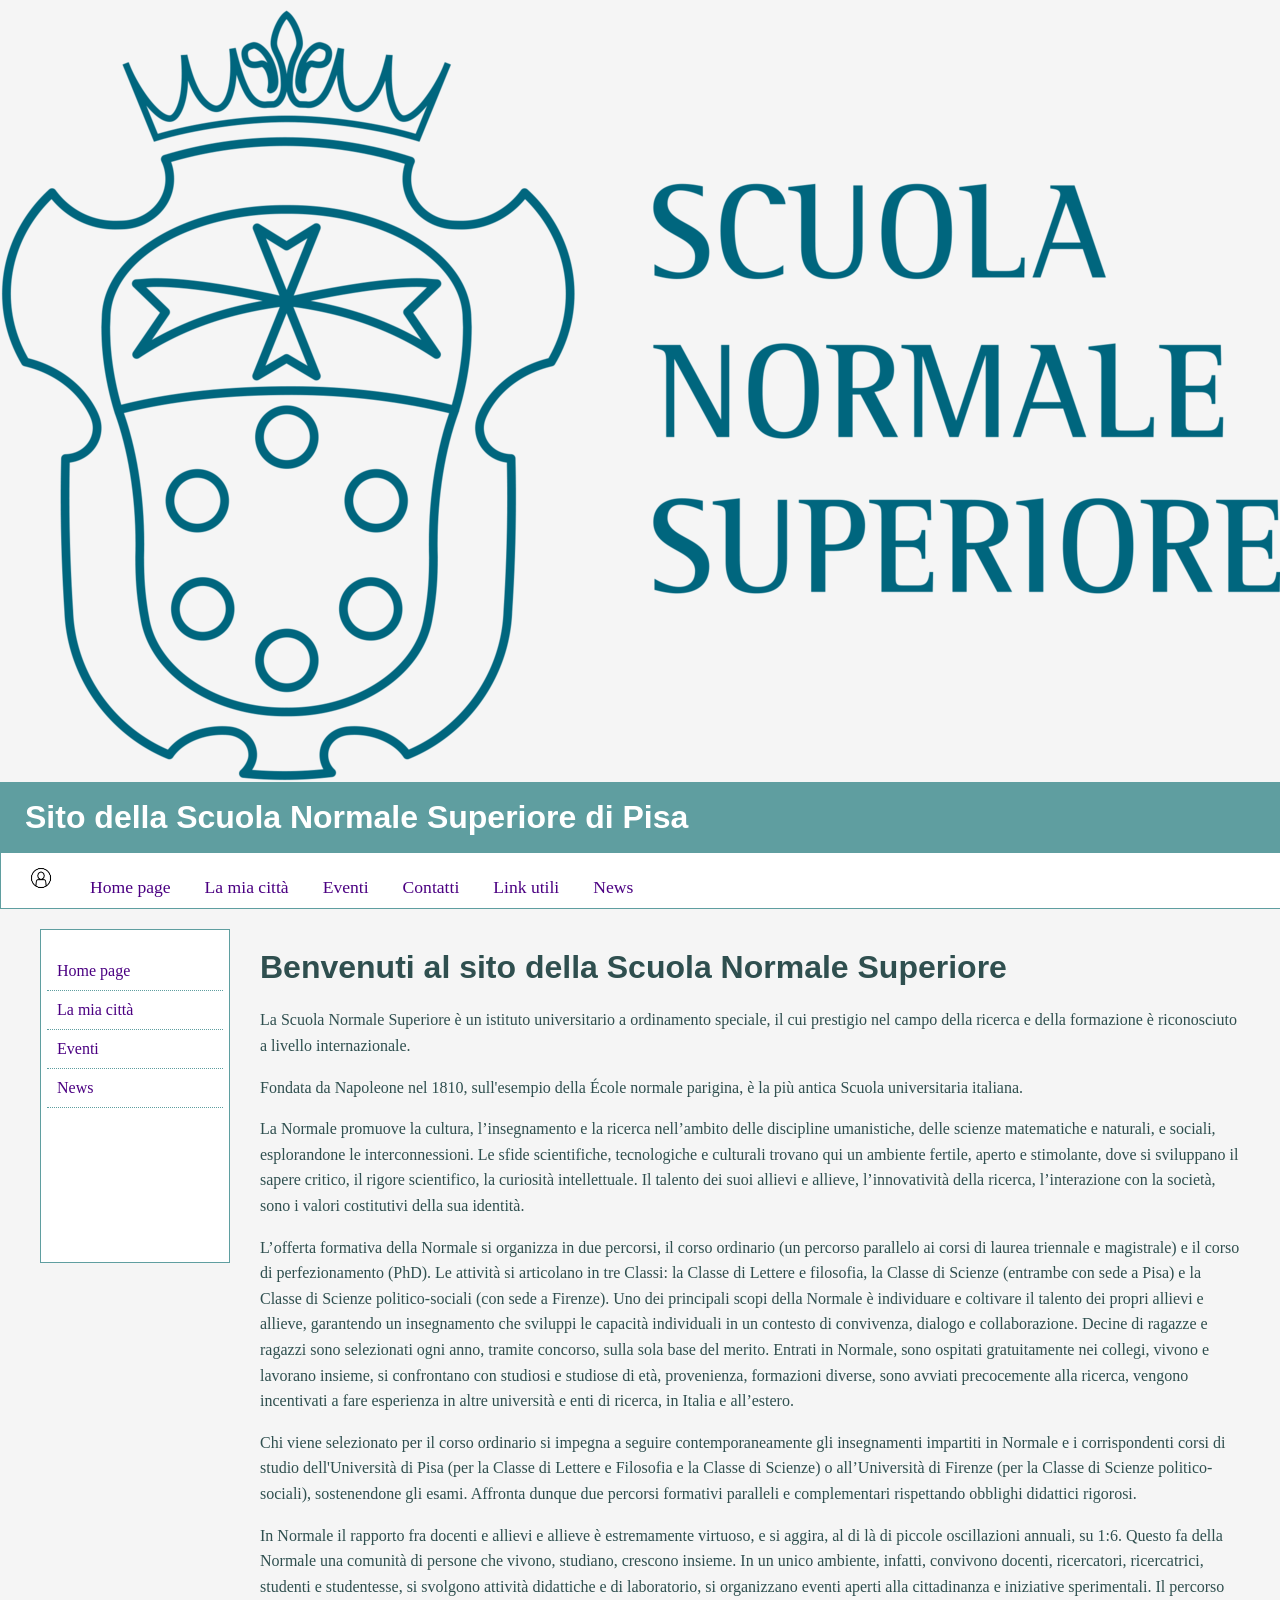
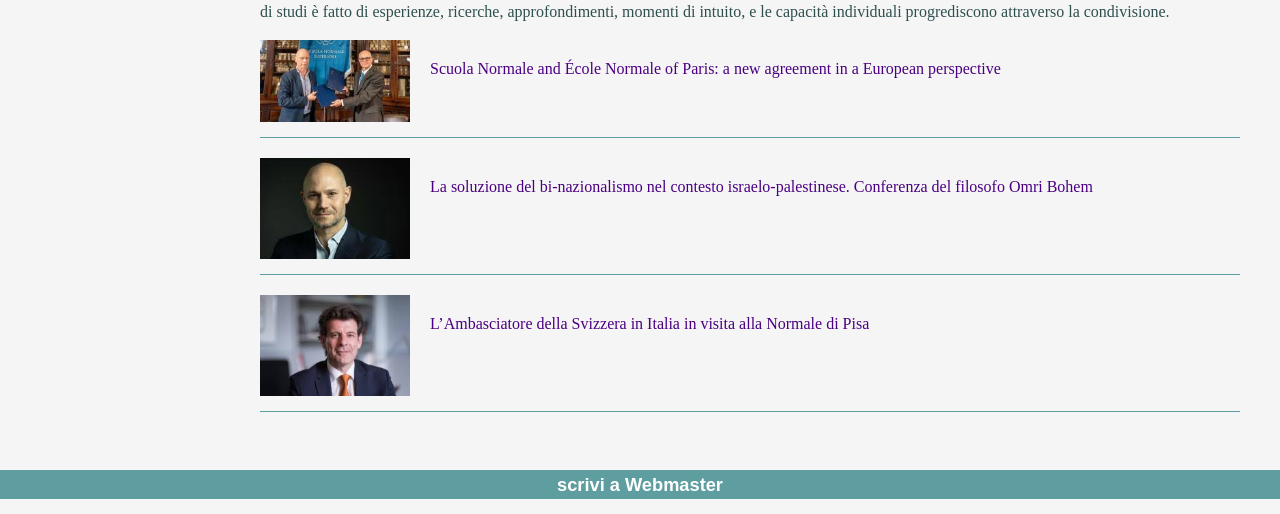
<file: index.html>
<!DOCTYPE html>
<html lang="it">
<head>
  <title>Sito Scuola - Home</title>
  <meta charset="utf-8">
  <link rel="stylesheet" type="text/css" href="sitoscuola.css">
</head>
<body>

  <img src="img/logo.png" class="principale" alt="logo scuola Normale Superiore">
  <div class="titolo">Sito della Scuola Normale Superiore di Pisa</div>

  <nav id="h_navbar">
    <ul>
      <li><a href="account.html"><img src="img/personaggio.png" alt="crea il tuo account per riceverev notizie" height="30px" width="30px"></a></li>
      <li><a href="main.html">Home page</a></li>
      <li><a href="citta.html">La mia città</a></li>
      <li><a href="eventi.html">Eventi</a></li>
      <li><a href="contatti.html">Contatti</a></li>
      <li><a href="link.html">Link utili</a></li>
      <li><a href="news.html">News</a></li>
    </ul>
  </nav>

  <div class="cerca">
    <div class="v_navbar">
      <ul>
        <li><a href="main.html">Home page</a></li>
        <li><a href="citta.html">La mia città</a></li>
        <li><a href="eventi.html">Eventi</a></li>
        <li><a href="news.html">News</a></li>
      </ul>
    </div>
    <main class="principale">
      <h1>Benvenuti al sito della Scuola Normale Superiore</h1>
      <p>La Scuola Normale Superiore è un istituto universitario a ordinamento speciale, il cui prestigio nel campo della ricerca e della formazione è riconosciuto a livello internazionale.</p> 
      <p>Fondata da Napoleone nel 1810, sull'esempio della École normale parigina, è la più antica Scuola universitaria italiana.</p>
      <p>La Normale promuove la cultura, l’insegnamento e la ricerca nell’ambito delle discipline umanistiche, delle scienze matematiche e naturali, e sociali, esplorandone le interconnessioni. Le sfide scientifiche, tecnologiche e culturali trovano qui un ambiente fertile, aperto e stimolante, dove si sviluppano il sapere critico, il rigore scientifico, la curiosità intellettuale. Il talento dei suoi allievi e allieve, l’innovatività della ricerca, l’interazione con la società, sono i valori costitutivi della sua identità.</p>
      <p>L’offerta formativa della Normale si organizza in due percorsi, il corso ordinario (un percorso parallelo ai corsi di laurea triennale e magistrale) e il corso di perfezionamento (PhD). Le attività si articolano in tre Classi: la Classe di Lettere e filosofia, la Classe di Scienze (entrambe con sede a Pisa) e la Classe di Scienze politico-sociali (con sede a Firenze).
        Uno dei principali scopi della Normale è individuare e coltivare il talento dei propri allievi e allieve, garantendo un insegnamento che sviluppi le capacità individuali in un contesto di convivenza, dialogo e collaborazione. Decine di ragazze e ragazzi sono selezionati ogni anno, tramite concorso, sulla sola base del merito. Entrati in Normale, sono ospitati gratuitamente nei collegi, vivono e lavorano insieme, si confrontano con studiosi e studiose di età, provenienza, formazioni diverse, sono avviati precocemente alla ricerca, vengono incentivati a fare esperienza in altre università e enti di ricerca, in Italia e all’estero. </p>
      <p>Chi viene selezionato per il corso ordinario si impegna a seguire contemporaneamente gli insegnamenti impartiti in Normale e i corrispondenti corsi di studio dell'Università di Pisa (per la Classe di Lettere e Filosofia e la Classe di Scienze) o all’Università di Firenze (per la Classe di Scienze politico-sociali), sostenendone gli esami. Affronta dunque due percorsi formativi paralleli e complementari rispettando obblighi didattici rigorosi.</p>
      <p>In Normale il rapporto fra docenti e allievi e allieve è estremamente virtuoso, e si aggira, al di là di piccole oscillazioni annuali, su 1:6. Questo fa della Normale una comunità di persone che vivono, studiano, crescono insieme. In un unico ambiente, infatti, convivono docenti, ricercatori, ricercatrici, studenti e studentesse, si svolgono attività didattiche e di laboratorio, si organizzano eventi aperti alla cittadinanza e iniziative sperimentali. Il percorso di studi è fatto di esperienze, ricerche, approfondimenti, momenti di intuito, e le capacità individuali progrediscono attraverso la condivisione. </p>
      <div class="eventi">
        <article class="notizia">
            <img src="img/notizia1.jpg" class="imgnotizia"><p><a href="https://normalenews.sns.it/scuola-normale-and-ecole-normale-of-paris-a-new-agreement-in-a-european-perspective">Scuola Normale and École Normale of Paris: a new agreement in a European perspective</a></p>
          </article>
        <article class="notizia">
            <img src="img/notizia2.jpg" class="imgnotizia"><p><a href="https://normalenews.sns.it/la-soluzione-del-bi-nazionalismo-nel-contesto-israelo-palestinese-conferenza-del-filosofo-omri-bohem">La soluzione del bi-nazionalismo nel contesto israelo-palestinese. Conferenza del filosofo Omri Bohem</a></p>
        </article>
        <article class="notizia">
            <img src="img/notizia3.jpg" class="imgnotizia"><p><a href="https://normalenews.sns.it/lambasciatore-della-svizzera-in-italia-in-visita-alla-normale-di-pisa">L’Ambasciatore della Svizzera in Italia in visita alla Normale di Pisa</a></p>
        </article>
      </div>
    </main>
  </div>
  <div id="footer">
    <p>scrivi a <a href="mailto:webmaster@sitoscuola.it">Webmaster</a></p>
  </div>
</body>
</html>
</file>
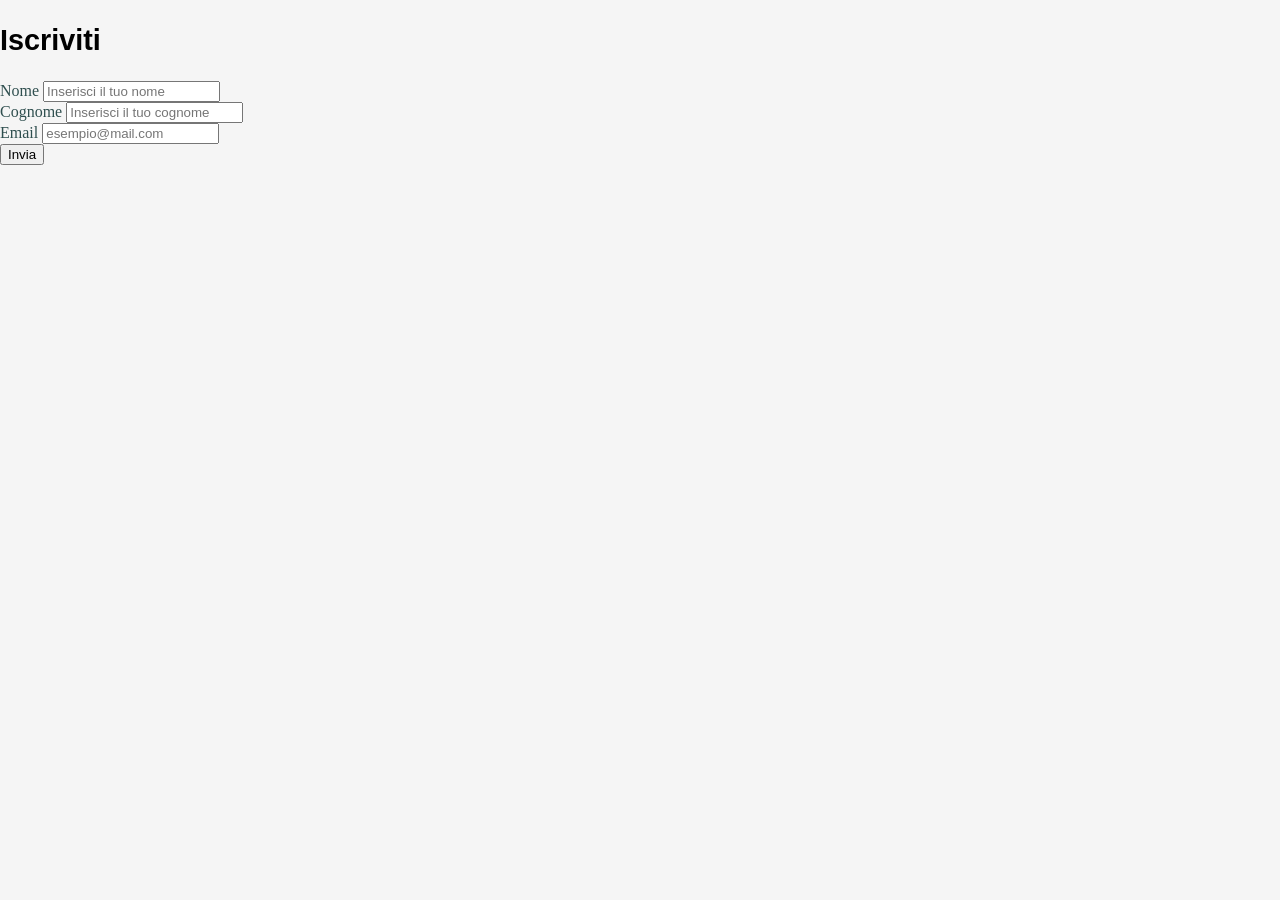
<file: account.html>
<!DOCTYPE html>
<html lang="it">
<head>
    <meta charset="UTF-8">
    <meta name="viewport" content="width=device-width, initial-scale=1.0">
    <title>Iscriviti - Scuola Normale Superiore</title>
    <link rel="stylesheet" type="text/css" href="sitoscuola.css">
</head>
<body>
    <div>
        <h2>Iscriviti</h2>
        <form action="main.html" method="GET">
            <div >
                <label for="nome">Nome</label>
                <input type="text" id="nome" name="nome" required placeholder="Inserisci il tuo nome">
            </div>
            <div>
                <label for="cognome">Cognome</label>
                <input type="text" id="cognome" name="cognome" required placeholder="Inserisci il tuo cognome">
            </div>
            <div>
                <label for="email">Email</label>
                <input type="email" id="email" name="email" required placeholder="esempio@mail.com">
            </div>
            
            <button type="submit">Invia</button>
        </form>
    </div> 
</body>
</html>
</file>
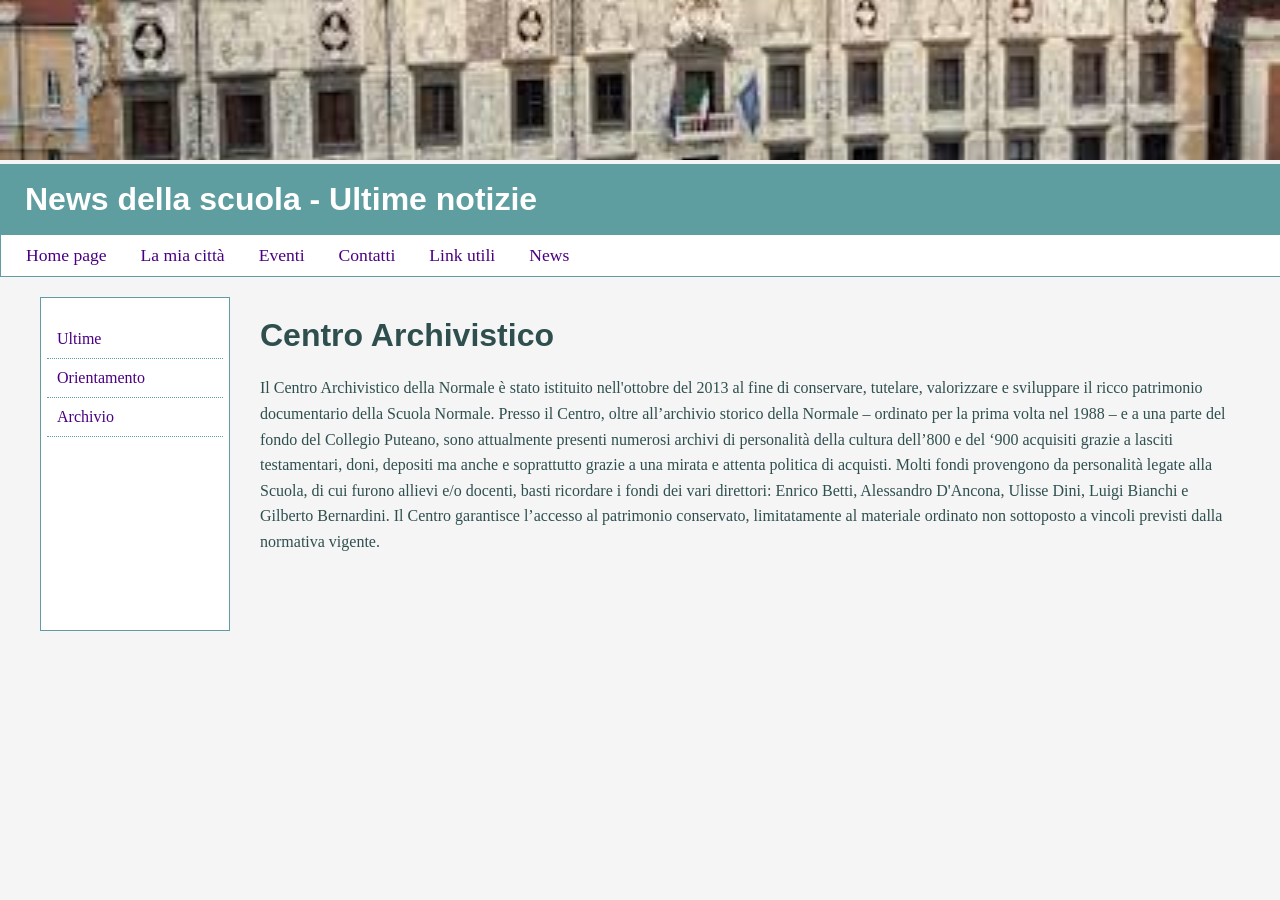
<file: archivio.html>
<!DOCTYPE html>
<html lang="it">
<head>
  <title>Sito Scuola - News</title>
  <meta charset="utf-8">
  <link rel="stylesheet" type="text/css" href="sitoscuola.css">
</head>
<body>

  <img src="img/scuola.jpg" class="contenuto" alt="immagine scuola Normale Superiore">
  <div class="titolo">News della scuola - Ultime notizie</div>

  <nav id="h_navbar">
    <ul>
      <li><a href="main.html">Home page</a></li>
      <li><a href="citta.html">La mia città</a></li>
      <li><a href="eventi.html">Eventi</a></li>
      <li><a href="contatti.html">Contatti</a></li>
    <li><a href="link.html">Link utili</a></li>
      <li><a href="news.html">News</a></li>
    </ul>
  </nav>

  <div class="cerca">
    <nav class="v_navbar">
      <ul>
        <li><a href="news.html">Ultime</a></li>
        <li><a href="focus.html">Orientamento</a></li>
       <li><a href="archivio.html">Archivio</a></li>
      </ul>
    </nav>
    <main class="principale">
      <h1>Centro Archivistico</h1>
      <p>Il Centro Archivistico della Normale è stato istituito nell'ottobre del 2013 al fine di conservare, 
      tutelare, valorizzare e sviluppare il ricco patrimonio documentario della Scuola Normale.
      Presso il Centro, oltre all’archivio storico della Normale – ordinato per la prima volta 
      nel 1988 – e a una parte del fondo del Collegio Puteano, sono attualmente presenti numerosi 
      archivi di personalità della cultura dell’800 e del ‘900 acquisiti grazie a lasciti testamentari, 
      doni, depositi ma anche e soprattutto grazie a una mirata e attenta politica di acquisti. Molti fondi 
      provengono da personalità legate alla Scuola, di cui furono allievi e/o docenti, basti ricordare i fondi 
      dei vari direttori: Enrico Betti, Alessandro D'Ancona, Ulisse Dini, Luigi Bianchi e Gilberto Bernardini.
      Il Centro garantisce l’accesso al patrimonio conservato, limitatamente al materiale ordinato non sottoposto 
      a vincoli previsti dalla normativa vigente.</p>
    </main>
  </div>
</body>
</html>
</file>
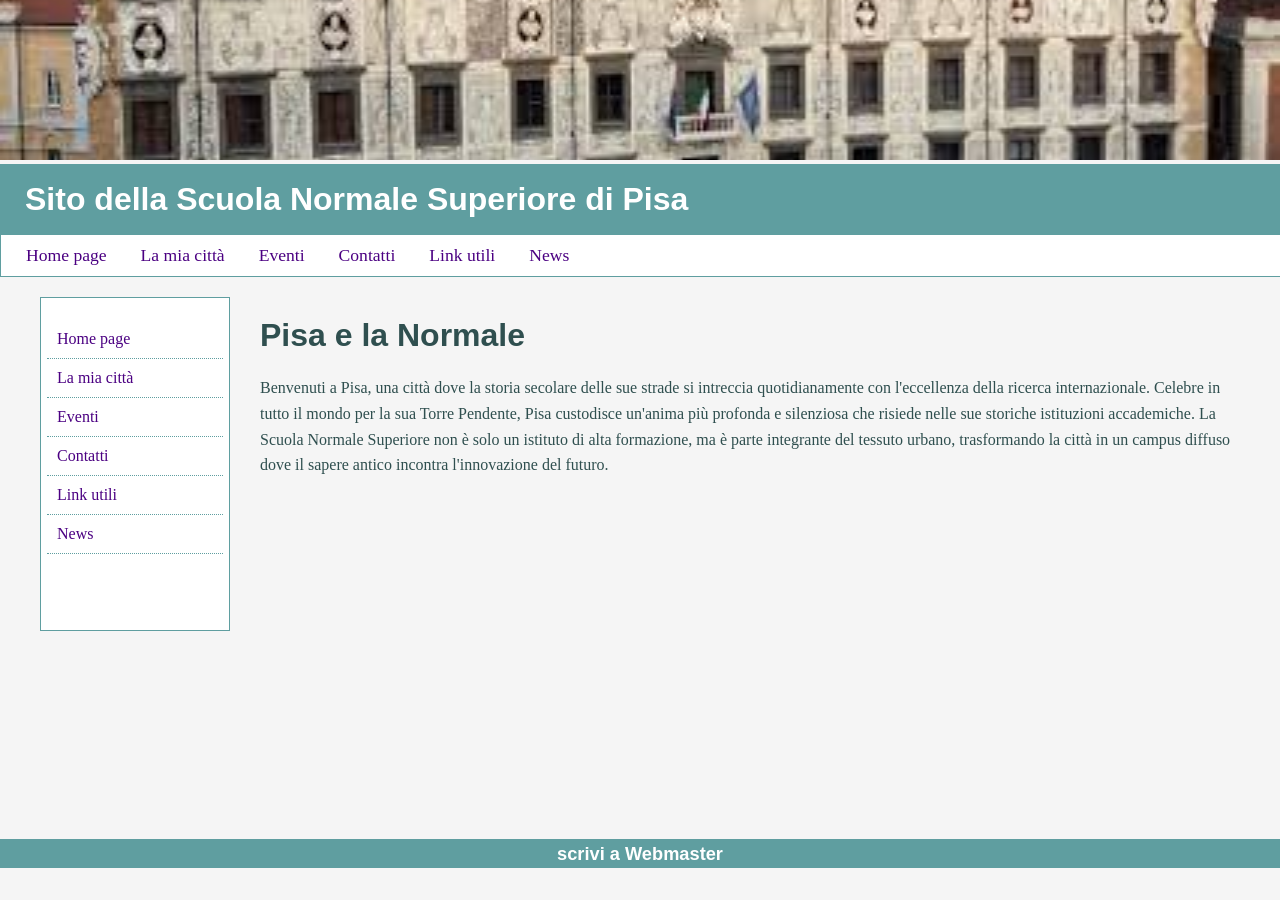
<file: citta.html>
<!DOCTYPE html>
<html lang="it">
<head>
  <title>Sito Scuola - La mia città</title>
  <meta charset="utf-8">
  <link rel="stylesheet" type="text/css" href="sitoscuola.css">
</head>
<body>
  <img src="img/scuola.jpg" class="contenuto" alt="immagine scuola Normale Superiore">
  <div class="titolo">Sito della Scuola Normale Superiore di Pisa</div>

  <nav id="h_navbar">
    <ul>
      <li><a href="main.html">Home page</a></li>
      <li><a href="citta.html">La mia città</a></li>
      <li><a href="eventi.html">Eventi</a></li>
      <li><a href="contatti.html">Contatti</a></li>
      <li><a href="link.html">Link utili</a></li>
      <li><a href="news.html">News</a></li>
    </ul>
  </nav>

  <div class="cerca">
    <div class="v_navbar">
      <ul>
        <li><a href="main.html">Home page</a></li>
        <li><a href="citta.html">La mia città</a></li>
        <li><a href="eventi.html">Eventi</a></li>
        <li><a href="contatti.html">Contatti</a></li>
        <li><a href="link.html">Link utili</a></li>
        <li><a href="news.html">News</a></li>
      </ul>
    </div>
    <main class="principale">
      <h1>Pisa e la Normale</h1>
      <p>Benvenuti a Pisa, una città dove la storia secolare delle sue strade si 
      intreccia quotidianamente con l'eccellenza della ricerca internazionale. 
      Celebre in tutto il mondo per la sua Torre Pendente, Pisa custodisce 
      un'anima più profonda e silenziosa che risiede nelle sue storiche istituzioni 
      accademiche. La Scuola Normale Superiore non è solo un istituto di alta formazione,
      ma è parte integrante del tessuto urbano, trasformando la città in un campus 
      diffuso dove il sapere antico incontra l'innovazione del futuro.<br>
      <iframe src="https://www.google.com/maps/embed?pb=!1m18!1m12!1m3!1d5767.128787708762!2d10.397755076796674!3d43.71960097109915!2m3!1f0!2f0!3f0!3m2!1i1024!2i768!4f13.1!3m3!1m2!1s0x12d591a17b70e77f%3A0xb9a8e449f51f9602!2sScuola%20Normale%20Superiore!5e0!3m2!1sit!2sit!4v1774343447250!5m2!1sit!2sit" width="400" height="300" style="border:0;" allowfullscreen="" loading="lazy" referrerpolicy="no-referrer-when-downgrade"></iframe></p>
      </main>
  </div>

  <div id="footer">
    <p>scrivi a <a href="mailto:webmaster@sitoscuola.it">Webmaster</a></p>
  </div>
</body>
</html>
</file>
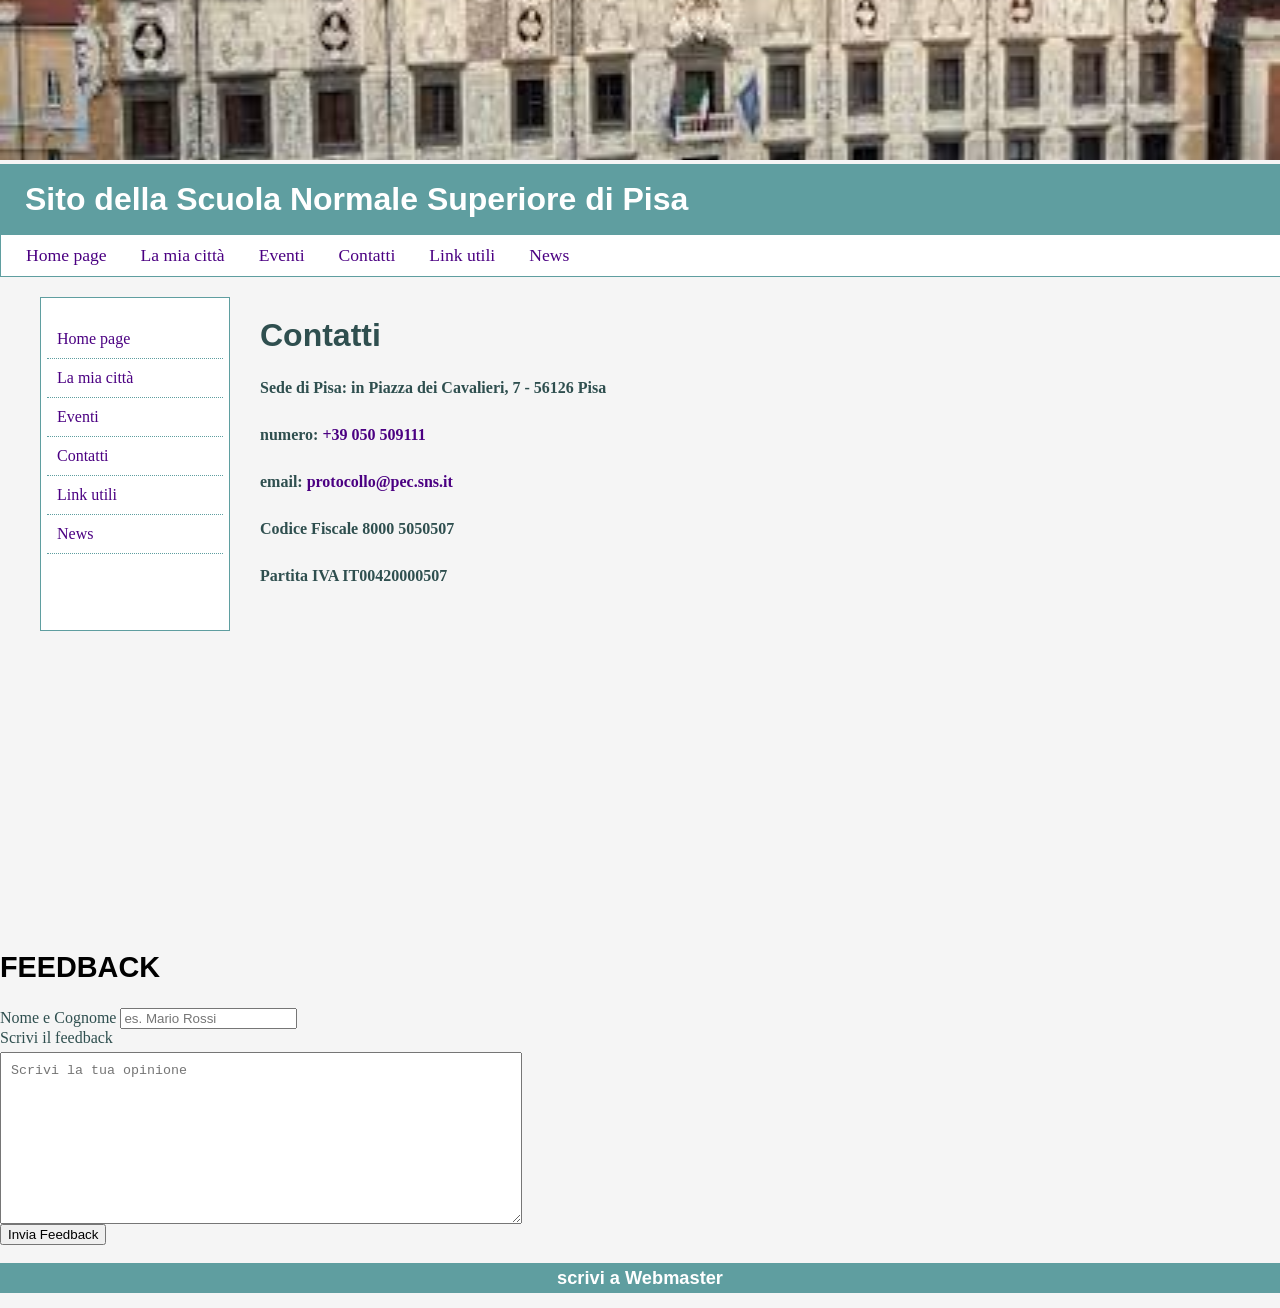
<file: contatti.html>
<!DOCTYPE html>
<html lang="it">
<head>
  <title>Sito Scuola</title>
  <meta charset="utf-8">
  <meta name="description" content="Sito Scuola Normale Superiore">
  <meta name="keywords" lang="it" content="news,eventi,città,contatti,link">
  <link rel="stylesheet" type="text/css" href="sitoscuola.css">
</head>
<body>

  <img src="img/scuola.jpg" class="contenuto" alt="immagine scuola Normale Superiore">
  <div class="titolo">Sito della Scuola Normale Superiore di Pisa</div>

  <nav id="h_navbar">
    <ul>
      <li><a href="main.html">Home page</a></li>
      <li><a href="citta.html">La mia città</a></li>
      <li><a href="eventi.html">Eventi</a></li>
      <li><a href="contatti.html">Contatti</a></li>
      <li><a href="link.html">Link utili</a></li>
    <li><a href="news.html">News</a></li>
    </ul>
  </nav>
  <div class="cerca">
    <div class="v_navbar">
      <ul>
        <li><a href="main.html">Home page</a></li>
        <li><a href="citta.html">La mia città</a></li>
        <li><a href="eventi.html">Eventi</a></li>
        <li><a href="contatti.html">Contatti</a></li>
        <li><a href="link.html">Link utili</a></li>
        <li><a href="news.html">News</a></li>
      </ul>
    </div>
    <div class="principale">
      <h1>Contatti</h1>
      <h4>Sede di Pisa: in Piazza dei Cavalieri, 7 - 56126 Pisa</h4>
      <h4>numero: <a href="tel:+39 050 509111">+39 050 509111</a></h4>
      <h4>email: <a href="mailto:protocollo@pec.sns.it">protocollo@pec.sns.it</a></h4>
      <h4>Codice Fiscale 8000 5050507</h4>
      <h4>Partita IVA IT00420000507</h4>
      <iframe src="https://www.google.com/maps/embed?pb=!1m18!1m12!1m3!1d5767.128787708762!2d10.397755076796674!3d43.71960097109915!2m3!1f0!2f0!3f0!3m2!1i1024!2i768!4f13.1!3m3!1m2!1s0x12d591a17b70e77f%3A0xb9a8e449f51f9602!2sScuola%20Normale%20Superiore!5e0!3m2!1sit!2sit!4v1774343447250!5m2!1sit!2sit" width="400" height="300" style="border:0;" allowfullscreen="" loading="lazy" referrerpolicy="no-referrer-when-downgrade"></iframe>
    </div>
  </div>
  <div>
    <h2>FEEDBACK</h2>
    <form method="GET">
      <div>
      <label for="name">Nome e Cognome</label>
      <input type="text" name="nome" id="nome" placeholder="es. Mario Rossi">
      </div><div>
        <label for="text" id="opinione">Scrivi il feedback</label>
        <textarea type="text" name="opinione" placeholder="Scrivi la tua opinione"></textarea>
      </div>
      <div>
          <button type="submit">Invia Feedback</button>
      </div>
    </form>
  </div>
  <div id="footer">
    <p>scrivi a <a href="mailto:webmaster@sitoscuola.it">Webmaster</a></p>
  </div>

</body>
</html>
</file>
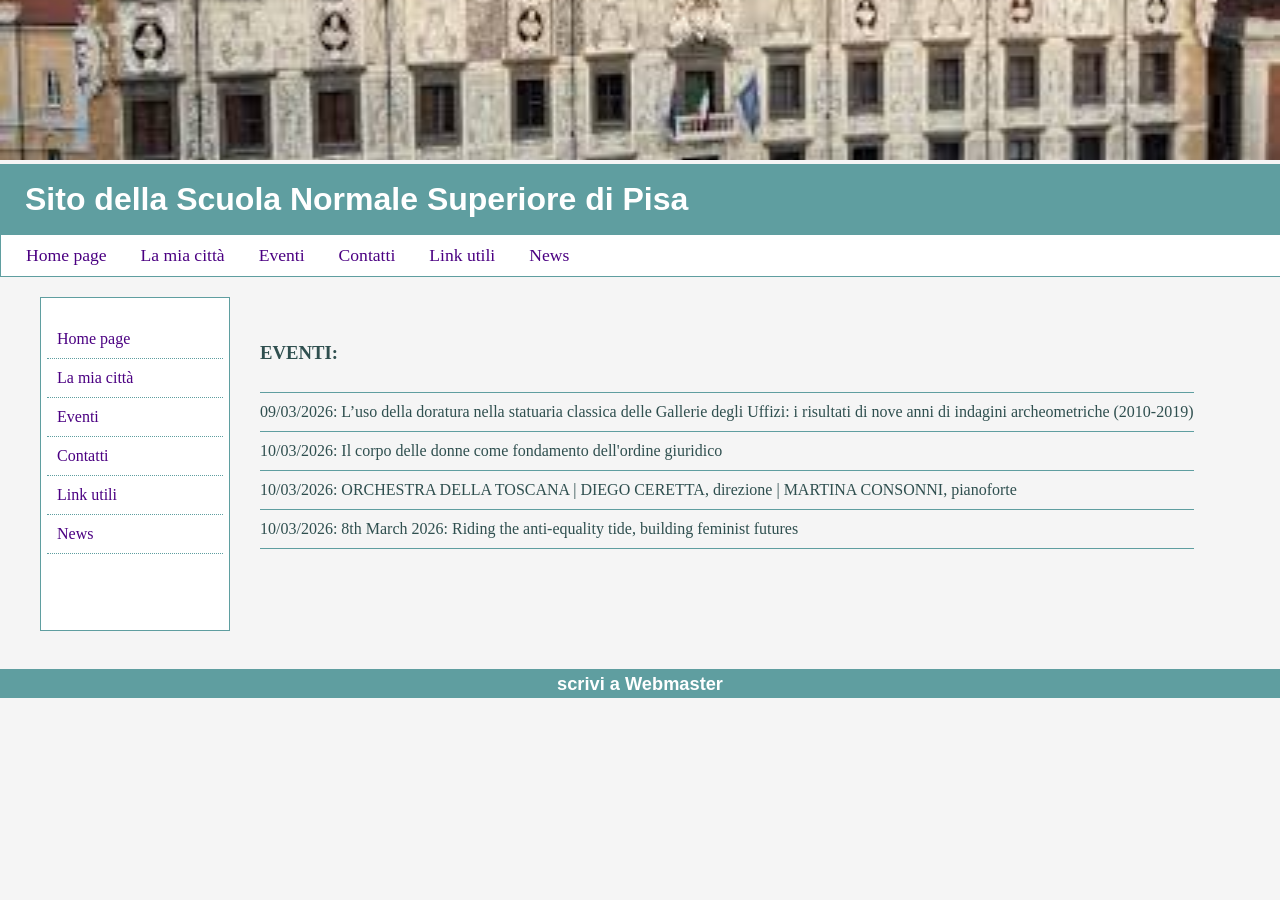
<file: eventi.html>
<!DOCTYPE html>
<html lang="it">
<head>
  <title>Sito Scuola</title>
  <meta charset="utf-8">
  <meta name="description" content="Sito Scuola Normale Superiore">
  <meta name="keywords" lang="it" content="news,eventi,città,contatti,link">
  <link rel="stylesheet" type="text/css" href="sitoscuola.css">
</head>
<body>

  <img src="img/scuola.jpg" class="contenuto" alt="immagine scuola Normale Superiore">
  <div class="titolo">Sito della Scuola Normale Superiore di Pisa</div>

  <nav id="h_navbar">
    <ul>
      <li><a href="main.html">Home page</a></li>
      <li><a href="citta.html">La mia città</a></li>
      <li><a href="eventi.html">Eventi</a></li>
      <li><a href="contatti.html">Contatti</a></li>
      <li><a href="link.html">Link utili</a></li>
    <li><a href="news.html">News</a></li>
    </ul>
  </nav>
  <div class="cerca">
    <div class="v_navbar">
      <ul>
        <li><a href="main.html">Home page</a></li>
        <li><a href="citta.html">La mia città</a></li>
        <li><a href="eventi.html">Eventi</a></li>
        <li><a href="contatti.html">Contatti</a></li>
        <li><a href="link.html">Link utili</a></li>
      <li><a href="news.html">News</a></li>
      </ul>
    </div>
    <div  class="eventi">
      <ul>
        <li><h3>EVENTI:</h3>
        <li>09/03/2026: L’uso della doratura nella statuaria classica delle Gallerie degli Uffizi: i risultati di nove anni di indagini archeometriche (2010-2019)
        <li>10/03/2026: Il corpo delle donne come fondamento dell'ordine giuridico
        <li>10/03/2026:	ORCHESTRA DELLA TOSCANA | DIEGO CERETTA, direzione | MARTINA CONSONNI, pianoforte
        <li>10/03/2026: 8th March 2026: Riding the anti-equality tide, building feminist futures
      </ul>
    </div>
  </div>

  <div id="footer">
    <p>scrivi a <a href="mailto:webmaster@sitoscuola.it">Webmaster</a></p>
  </div>

</body>
</html>
</file>
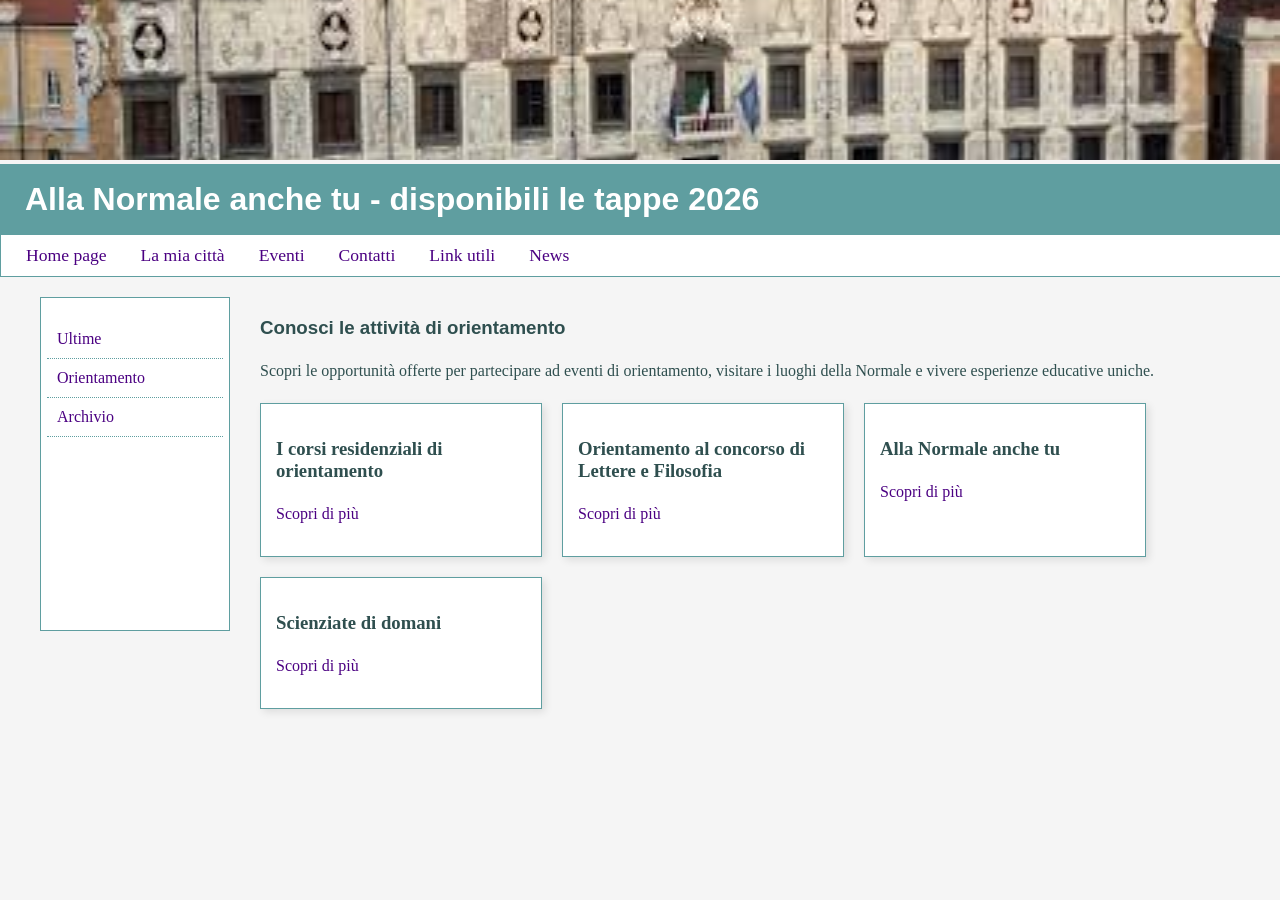
<file: focus.html>
<!DOCTYPE html>
<html lang="it">
<head>
  <title>Sito Scuola</title>
  <meta charset="utf-8">
  <meta name="description" content="Sito Scuola Normale Superiore">
  <meta name="keywords" lang="it" content="news,eventi,città,contatti,link">
  <link rel="stylesheet" type="text/css" href="sitoscuola.css">
</head>
<body>

  <img src="img/scuola.jpg" class="contenuto" alt="immagine scuola Normale Superiore">
  <header class="titolo">Alla Normale anche tu - disponibili le tappe 2026</header>
    
  <nav id="h_navbar">
    <ul>
      <li><a href="main.html">Home page</a></li>
      <li><a href="citta.html">La mia città</a></li>
      <li><a href="eventi.html">Eventi</a></li>
      <li><a href="contatti.html">Contatti</a></li>
      <li><a href="link.html">Link utili</a></li>
      <li><a href="news.html">News</a></li>
    </ul>
  </nav>
    <div class="cerca">
      <div class="v_navbar">
        <ul>
          <li><a href="news.html">Ultime</a></li>
          <li><a href="focus.html">Orientamento</a></li>
          <li><a href="archivio.html">Archivio</a></li>
        </ul>
      </div>
  <section>
    <article>
      <h1>Conosci le attività di orientamento</h1>
      <p>Scopri le opportunità offerte per partecipare ad eventi di orientamento,
    visitare i luoghi della Normale e vivere esperienze educative uniche.</p>
    </article>
    <div class="contenitore-orient">
      <div class="blocco-orient">
        <h3>I corsi residenziali di orientamento</h3>
        <p><a href="https://orientamento.sns.it/pagina-orientamento/i-corsi-residenziali-di-orientamento-della-normale">Scopri di più</a></p>
      </div>
      <div class="blocco-orient">
        <h3>Orientamento al concorso di Lettere e Filosofia</h3>
        <p><a href="https://orientamento.sns.it/pagina-orientamento/orientamento-al-concorso-di-lettere-e-filosofia">Scopri di più</a></p>
      </div>
      <div class="blocco-orient">
        <h3>Alla Normale anche tu</h3>
        <p><a href="https://orientamento.sns.it/pagina-orientamento/alla-normale-anche-tu">Scopri di più</a></p>
      </div>
        <div class="blocco-orient">
        <h3>Scienziate di domani</h3>
        <p><a href="https://orientamento.sns.it/pagina-orientamento/scienziate-di-domani">Scopri di più</a></p>
      </div>
    </diV>   
  </section>
</body>
</html>
</file>
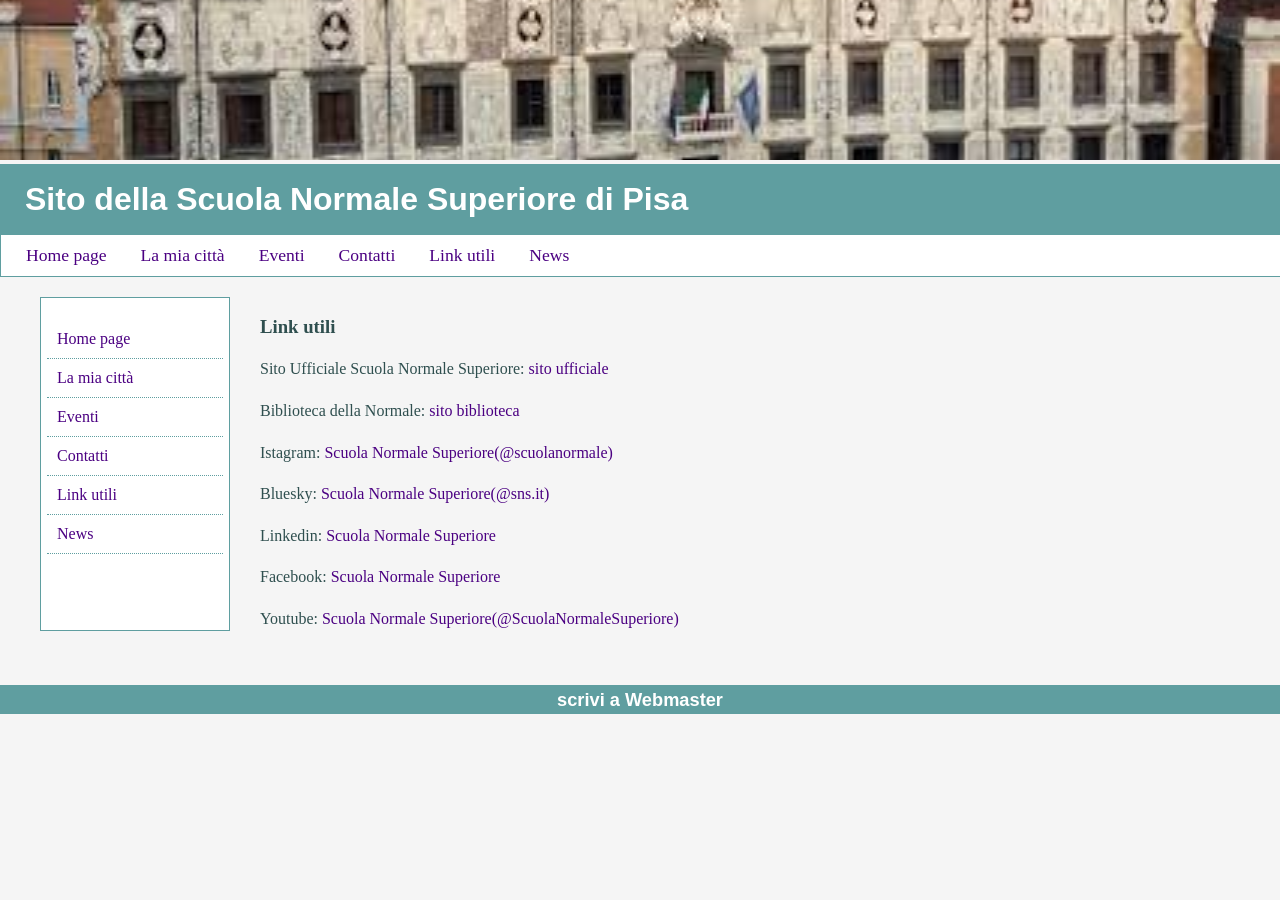
<file: link.html>
<!DOCTYPE html>
<html lang="it">
<head>
  <title>Sito Scuola</title>
  <meta charset="utf-8">
  <meta name="description" content="Sito Scuola Normale Superiore">
  <meta name="keywords" lang="it" content="news,eventi,città,contatti,link">
  <link rel="stylesheet" type="text/css" href="sitoscuola.css">
</head>

<body>

<img src="img/scuola.jpg" class="contenuto" alt="immagine scuola Normale Superiore">

<div class="titolo">Sito della Scuola Normale Superiore di Pisa</div>

<div id="h_navbar">
  <ul>
    <li><a href="main.html">Home page</a></li>
    <li><a href="citta.html">La mia città</a></li>
    <li><a href="eventi.html">Eventi</a></li>
    <li><a href="contatti.html">Contatti</a></li>
    <li><a href="link.html">Link utili</a></li>
	<li><a href="news.html">News</a></li>
  </ul>
</div>
<div class="cerca">
  <div class="v_navbar">
    <ul>
      <li><a href="main.html">Home page</a></li>
      <li><a href="citta.html">La mia città</a></li>
      <li><a href="eventi.html">Eventi</a></li>
      <li><a href="contatti.html">Contatti</a></li>
      <li><a href="link.html">Link utili</a></li>
    <li><a href="news.html">News</a></li>
    </ul>
  </div>
  <div class="principale link">
    <h3>Link utili</h3>
    <div>
      <p>Sito Ufficiale Scuola Normale Superiore: <a href="https://www.sns.it">sito ufficiale</a></p>
    </div><div>
      <p>Biblioteca della Normale: <a href="https://biblio.sns.it/it"> sito biblioteca</a></p>
    </div><div>
      <p>Istagram: <a href="https://www.instagram.com/scuolanormale">Scuola Normale Superiore(@scuolanormale)</a></p>
    </div><div>
      <p>Bluesky: <a href="https://bsky.app/profile/sns.it">Scuola Normale Superiore(@sns.it)</a></p>
    </div><div>
      <p>Linkedin: <a href="https://www.linkedin.com/school/scuola-normale-superiore/">Scuola Normale Superiore</a></p>
    </div><div>
      <p>Facebook: <a href="https://www.facebook.com/scuolanormale">Scuola Normale Superiore</a></p>
    </div><div>
      <p>Youtube: <a href="https://www.youtube.com/user/ScuolaNormale">Scuola Normale Superiore(@ScuolaNormaleSuperiore)</a></p>
    </div>
  </div>
</div>

<div id="footer">
  <p>scrivi a <a href="mailto:webmaster@sitoscuola.it">Webmaster</a></p>
</div>

</body>
</html>
</file>
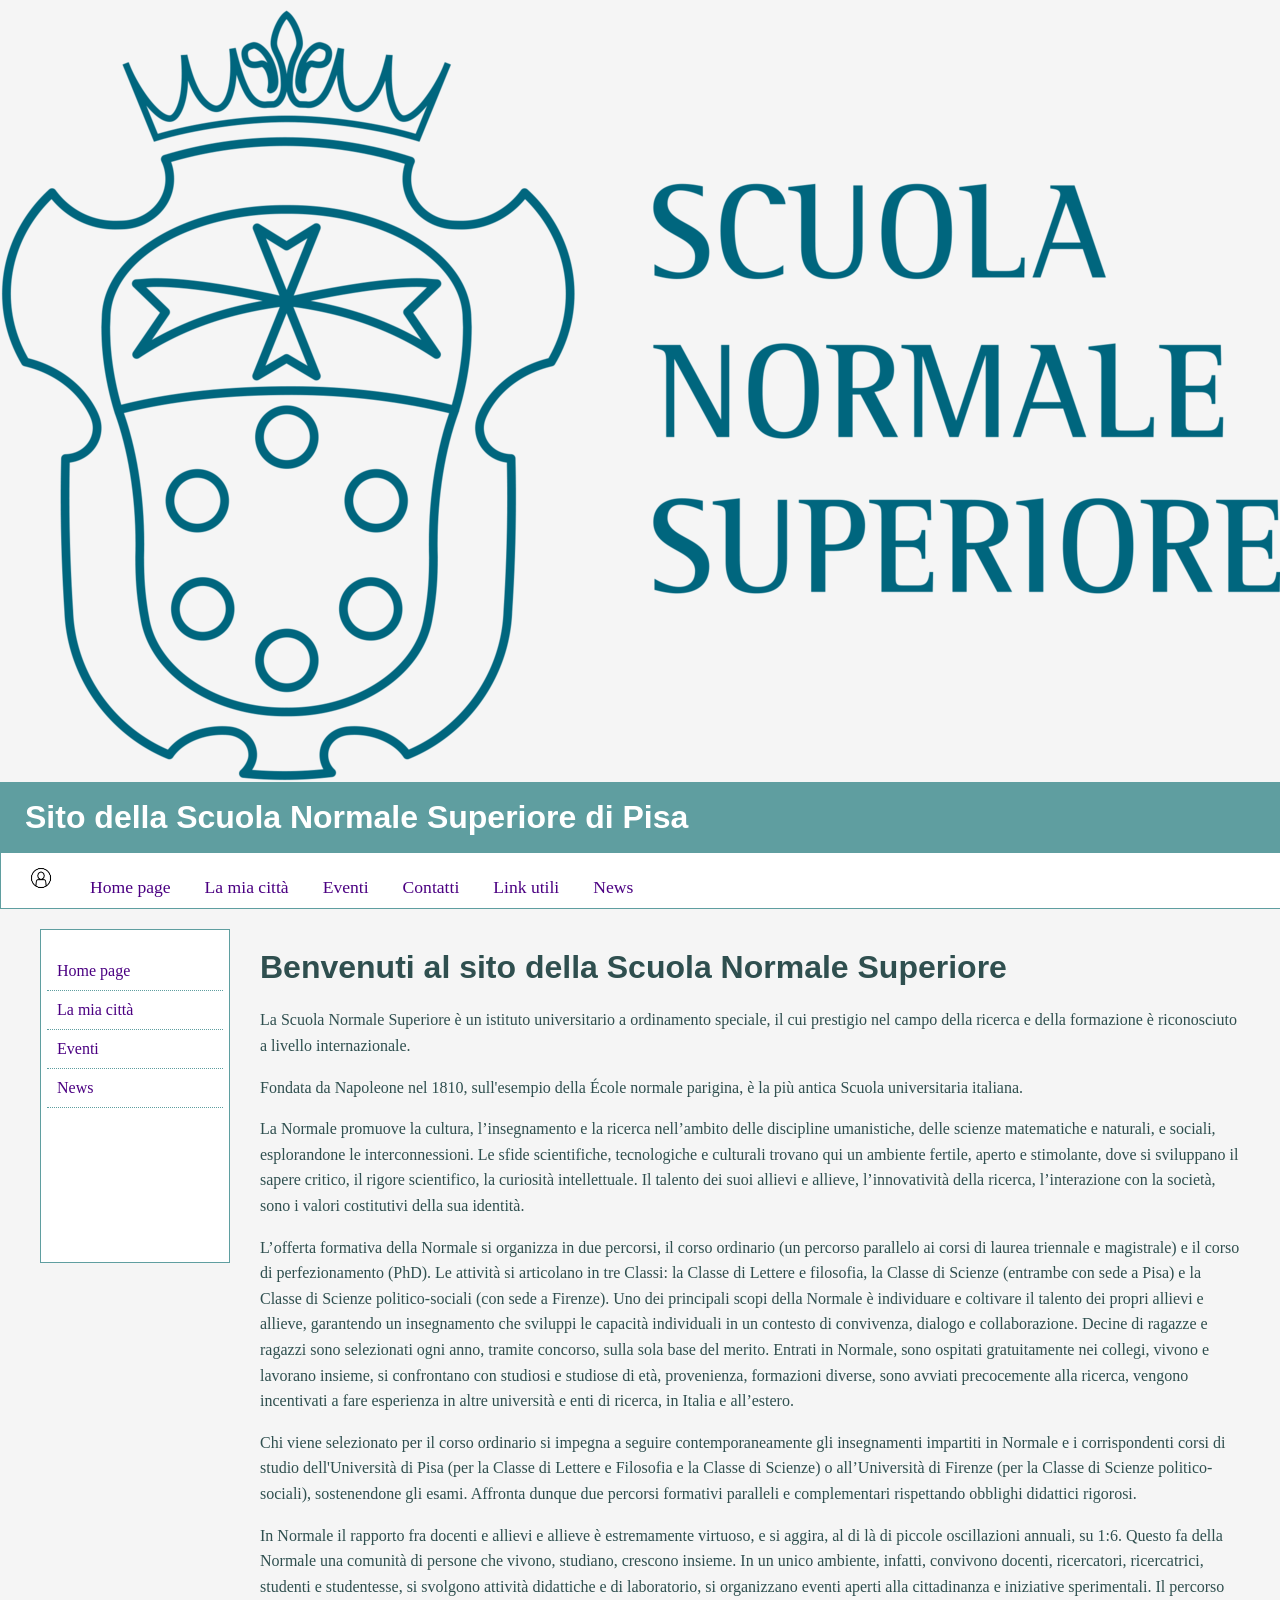
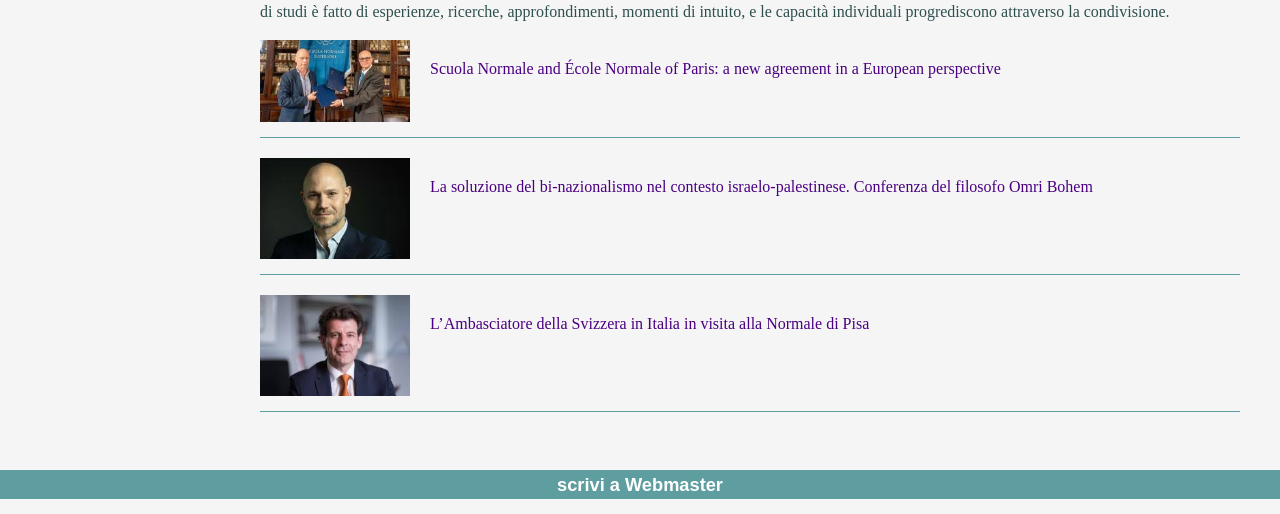
<file: main.html>
<!DOCTYPE html>
<html lang="it">
<head>
  <title>Sito Scuola - Home</title>
  <meta charset="utf-8">
  <link rel="stylesheet" type="text/css" href="sitoscuola.css">
</head>
<body>

  <img src="img/logo.png" class="principale" alt="logo scuola Normale Superiore">
  <div class="titolo">Sito della Scuola Normale Superiore di Pisa</div>

  <nav id="h_navbar">
    <ul>
      <li><a href="account.html"><img src="img/personaggio.png" alt="crea il tuo account per riceverev notizie" height="30px" width="30px"></a></li>
      <li><a href="main.html">Home page</a></li>
      <li><a href="citta.html">La mia città</a></li>
      <li><a href="eventi.html">Eventi</a></li>
      <li><a href="contatti.html">Contatti</a></li>
      <li><a href="link.html">Link utili</a></li>
      <li><a href="news.html">News</a></li>
    </ul>
  </nav>

  <div class="cerca">
    <div class="v_navbar">
      <ul>
        <li><a href="main.html">Home page</a></li>
        <li><a href="citta.html">La mia città</a></li>
        <li><a href="eventi.html">Eventi</a></li>
        <li><a href="news.html">News</a></li>
      </ul>
    </div>
    <main class="principale">
      <h1>Benvenuti al sito della Scuola Normale Superiore</h1>
      <p>La Scuola Normale Superiore è un istituto universitario a ordinamento speciale, il cui prestigio nel campo della ricerca e della formazione è riconosciuto a livello internazionale.</p> 
      <p>Fondata da Napoleone nel 1810, sull'esempio della École normale parigina, è la più antica Scuola universitaria italiana.</p>
      <p>La Normale promuove la cultura, l’insegnamento e la ricerca nell’ambito delle discipline umanistiche, delle scienze matematiche e naturali, e sociali, esplorandone le interconnessioni. Le sfide scientifiche, tecnologiche e culturali trovano qui un ambiente fertile, aperto e stimolante, dove si sviluppano il sapere critico, il rigore scientifico, la curiosità intellettuale. Il talento dei suoi allievi e allieve, l’innovatività della ricerca, l’interazione con la società, sono i valori costitutivi della sua identità.</p>
      <p>L’offerta formativa della Normale si organizza in due percorsi, il corso ordinario (un percorso parallelo ai corsi di laurea triennale e magistrale) e il corso di perfezionamento (PhD). Le attività si articolano in tre Classi: la Classe di Lettere e filosofia, la Classe di Scienze (entrambe con sede a Pisa) e la Classe di Scienze politico-sociali (con sede a Firenze).
        Uno dei principali scopi della Normale è individuare e coltivare il talento dei propri allievi e allieve, garantendo un insegnamento che sviluppi le capacità individuali in un contesto di convivenza, dialogo e collaborazione. Decine di ragazze e ragazzi sono selezionati ogni anno, tramite concorso, sulla sola base del merito. Entrati in Normale, sono ospitati gratuitamente nei collegi, vivono e lavorano insieme, si confrontano con studiosi e studiose di età, provenienza, formazioni diverse, sono avviati precocemente alla ricerca, vengono incentivati a fare esperienza in altre università e enti di ricerca, in Italia e all’estero. </p>
      <p>Chi viene selezionato per il corso ordinario si impegna a seguire contemporaneamente gli insegnamenti impartiti in Normale e i corrispondenti corsi di studio dell'Università di Pisa (per la Classe di Lettere e Filosofia e la Classe di Scienze) o all’Università di Firenze (per la Classe di Scienze politico-sociali), sostenendone gli esami. Affronta dunque due percorsi formativi paralleli e complementari rispettando obblighi didattici rigorosi.</p>
      <p>In Normale il rapporto fra docenti e allievi e allieve è estremamente virtuoso, e si aggira, al di là di piccole oscillazioni annuali, su 1:6. Questo fa della Normale una comunità di persone che vivono, studiano, crescono insieme. In un unico ambiente, infatti, convivono docenti, ricercatori, ricercatrici, studenti e studentesse, si svolgono attività didattiche e di laboratorio, si organizzano eventi aperti alla cittadinanza e iniziative sperimentali. Il percorso di studi è fatto di esperienze, ricerche, approfondimenti, momenti di intuito, e le capacità individuali progrediscono attraverso la condivisione. </p>
      <div class="eventi">
        <article class="notizia">
            <img src="img/notizia1.jpg" class="imgnotizia"><p><a href="https://normalenews.sns.it/scuola-normale-and-ecole-normale-of-paris-a-new-agreement-in-a-european-perspective">Scuola Normale and École Normale of Paris: a new agreement in a European perspective</a></p>
          </article>
        <article class="notizia">
            <img src="img/notizia2.jpg" class="imgnotizia"><p><a href="https://normalenews.sns.it/la-soluzione-del-bi-nazionalismo-nel-contesto-israelo-palestinese-conferenza-del-filosofo-omri-bohem">La soluzione del bi-nazionalismo nel contesto israelo-palestinese. Conferenza del filosofo Omri Bohem</a></p>
        </article>
        <article class="notizia">
            <img src="img/notizia3.jpg" class="imgnotizia"><p><a href="https://normalenews.sns.it/lambasciatore-della-svizzera-in-italia-in-visita-alla-normale-di-pisa">L’Ambasciatore della Svizzera in Italia in visita alla Normale di Pisa</a></p>
        </article>
      </div>
    </main>
  </div>
  <div id="footer">
    <p>scrivi a <a href="mailto:webmaster@sitoscuola.it">Webmaster</a></p>
  </div>
</body>
</html>
</file>
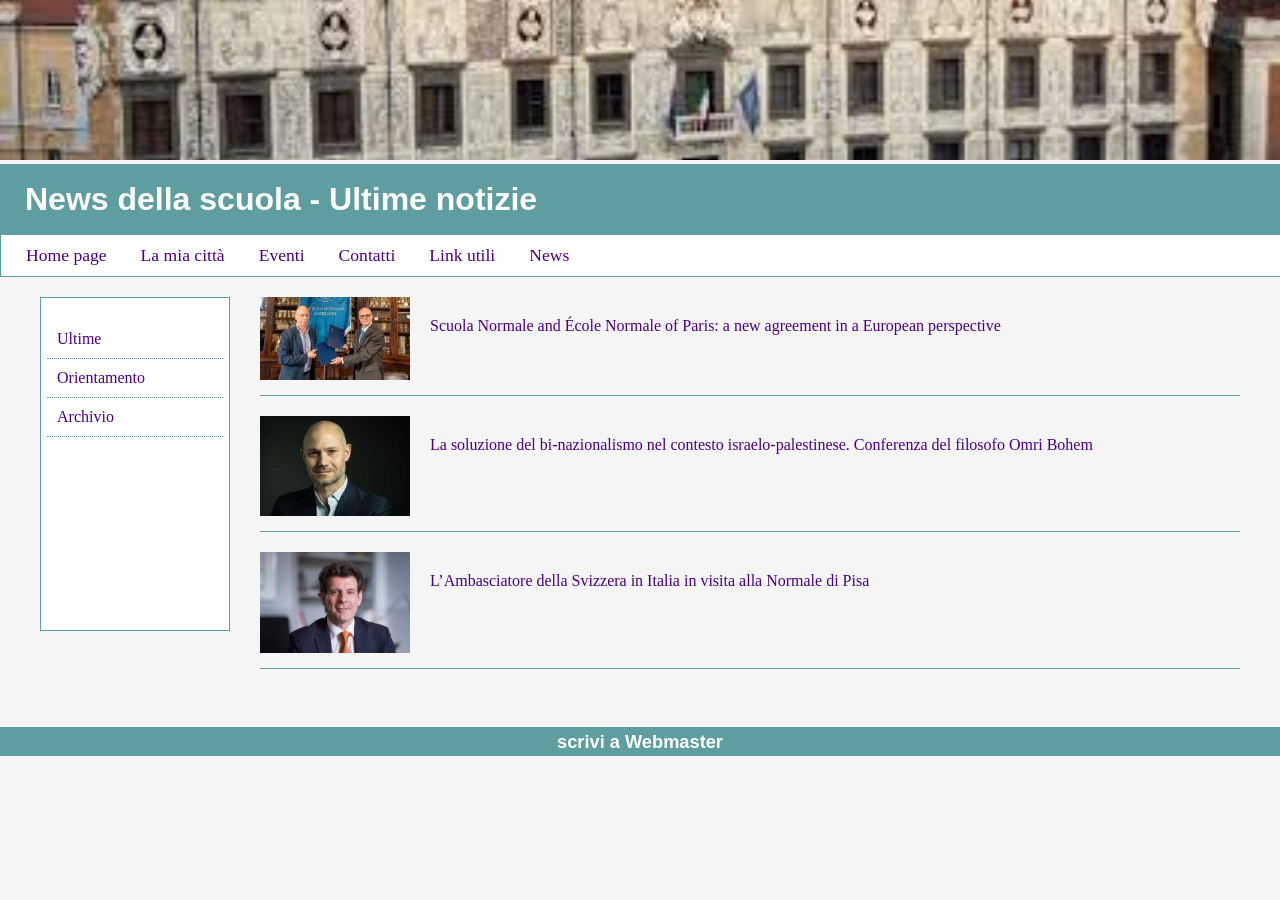
<file: news.html>
<!DOCTYPE html>
<html lang="it">
<head>
  <title>Sito Scuola - News</title>
  <meta charset="utf-8">
  <link rel="stylesheet" type="text/css" href="sitoscuola.css">
</head>
<body>

  <img src="img/scuola.jpg" class="contenuto" alt="immagine scuola Normale Superiore">
  <div class="titolo">News della scuola - Ultime notizie</div>

  <nav id="h_navbar">
    <ul>
      <li><a href="main.html">Home page</a></li>
      <li><a href="citta.html">La mia città</a></li>
      <li><a href="eventi.html">Eventi</a></li>
      <li><a href="contatti.html">Contatti</a></li>
      <li><a href="link.html">Link utili</a></li>
      <li><a href="news.html">News</a></li>
    </ul>
  </nav>
  <div class="cerca">
    <nav class="v_navbar">
      <ul>
        <li><a href="news.html">Ultime</a></li>
        <li><a href="focus.html">Orientamento</a></li>
        <li><a href="archivio.html">Archivio</a></li>
      </ul>
    </nav>
    <main class="principale">
      <div class="eventi">
        <article class="notizia">
            <img src="img/notizia1.jpg" class="imgnotizia"><p><a href="https://normalenews.sns.it/scuola-normale-and-ecole-normale-of-paris-a-new-agreement-in-a-european-perspective">Scuola Normale and École Normale of Paris: a new agreement in a European perspective</a></p>
          </article>
        <article class="notizia">
            <img src="img/notizia2.jpg" class="imgnotizia"><p><a href="https://normalenews.sns.it/la-soluzione-del-bi-nazionalismo-nel-contesto-israelo-palestinese-conferenza-del-filosofo-omri-bohem">La soluzione del bi-nazionalismo nel contesto israelo-palestinese. Conferenza del filosofo Omri Bohem</a></p>
        </article>
        <article class="notizia">
            <img src="img/notizia3.jpg" class="imgnotizia"><p><a href="https://normalenews.sns.it/lambasciatore-della-svizzera-in-italia-in-visita-alla-normale-di-pisa">L’Ambasciatore della Svizzera in Italia in visita alla Normale di Pisa</a></p>
        </article>
      </div>
    </main>
  </div>
  <div id="footer">
    <p>scrivi a <a href="mailto:webmaster@sitoscuola.it">Webmaster</a></p>
  </div>
</body>
</html>
</file>
<file: sitoscuola.css>
body {
    padding: 0;
    margin: 0;
    font-family: Georgia, "Times New Roman", Times, serif;
    color: #2F4F4F;
    background-color: #F5F5F5;
}

.titolo {
    height: 60px;
    font: bold 200% Arial, sans-serif;
    color: #FFFFFF;
    border: 5px solid cadetblue;
    background-color: #5F9EA0;
    display: flex;
    align-items: center;
    padding-left: 20px;
}

h1 {
    font-family: Helvetica, Geneva, Arial, sans-serif;
    margin-top: 20px;
}

h2 {
    font: bold 180% Arial, sans-serif;
    color: black;
}

#h_navbar {
    border: 1px solid cadetblue;
    width: 100%;
    background-color: #FFFFFF;
}

#h_navbar ul {
    margin: 0;
    padding: 10px;
    list-style: none;
}

#h_navbar li {
    display: inline;
    padding: 0 15px;
    font-size: 110%;
}

.cerca {
    display: flex;
    align-items: flex-start;
    gap: 30px;
    padding: 20px;
    max-width: 1200px; 
    margin: 0 auto;
}

.v_navbar {
    flex: 1;
    flex: 0 0 11em; 
    background-color: #FFFFFF;
    border: 1px solid cadetblue;
    min-height: 20em;
    padding: 6px;
}

.v_navbar ul {
    list-style: none;
    padding: 0;
}

.v_navbar li {
    display: block;
    padding: 10px;
    border-bottom: 1px dotted #5F9EA0;
}

.principale {
    flex: 2;
}

p, h4 {
    line-height: 1.6;
    margin-bottom: 15px;
}

.notizia {
    display: flex;
    align-items: flex-start;
    gap: 20px;
    margin-bottom: 20px;
    border-bottom: 1px solid #5F9EA0;
    padding-bottom: 15px;
}

.imgnotizia {
    width: 150px;
    height: auto;
    flex-shrink: 0;
}

.eventi ul {
    list-style-type: none;
    padding: 0;
}

.eventi li {
    padding: 10px 0;
    border-bottom: 1px solid #5F9EA0;
}

.contenuto {
    height: 160px;
    width: 100%;
    object-fit: cover; 
}

.principale {
    display: block;
    max-width: 100%;
    height: auto;
    margin: 0 auto;
}

a:link {
    color: #4B0082;
    text-decoration: none;
}

a:visited {
    color: #5F9EA0;
}

a:hover {
    text-decoration: underline;
}
#footer {
    clear: both;
    display: block;
    width: 100%;
    font: bold 114% Arial, sans-serif;
    text-align: center;
    color: #FFFFFF;
    background-color: #5F9EA0;
}
#footer a:link {
    color: #FFFFFF;
}
.contenitore-orient {
    display: flex;
    flex-wrap: wrap;
    gap: 20px;
    margin-top: 20px;
}
.blocco-orient {
    background-color: white;
    border: 1px solid cadetblue;
    padding: 15px;
    width: 250px;
    box-shadow: 3px 3px 8px rgba(0,0,0,0.1);
}

@media (max-width: 768px) {
    .cerca {
        flex-direction: column; 
    }
    .v_navbar {
        width: 100%;
        flex: none;
        min-height: auto;
    }
}
textarea {
      width: 100%;
      max-width: 500px;
      height: 150px;
      padding: 10px;
      display: block;
      margin-top: 5px;
}
</file>
